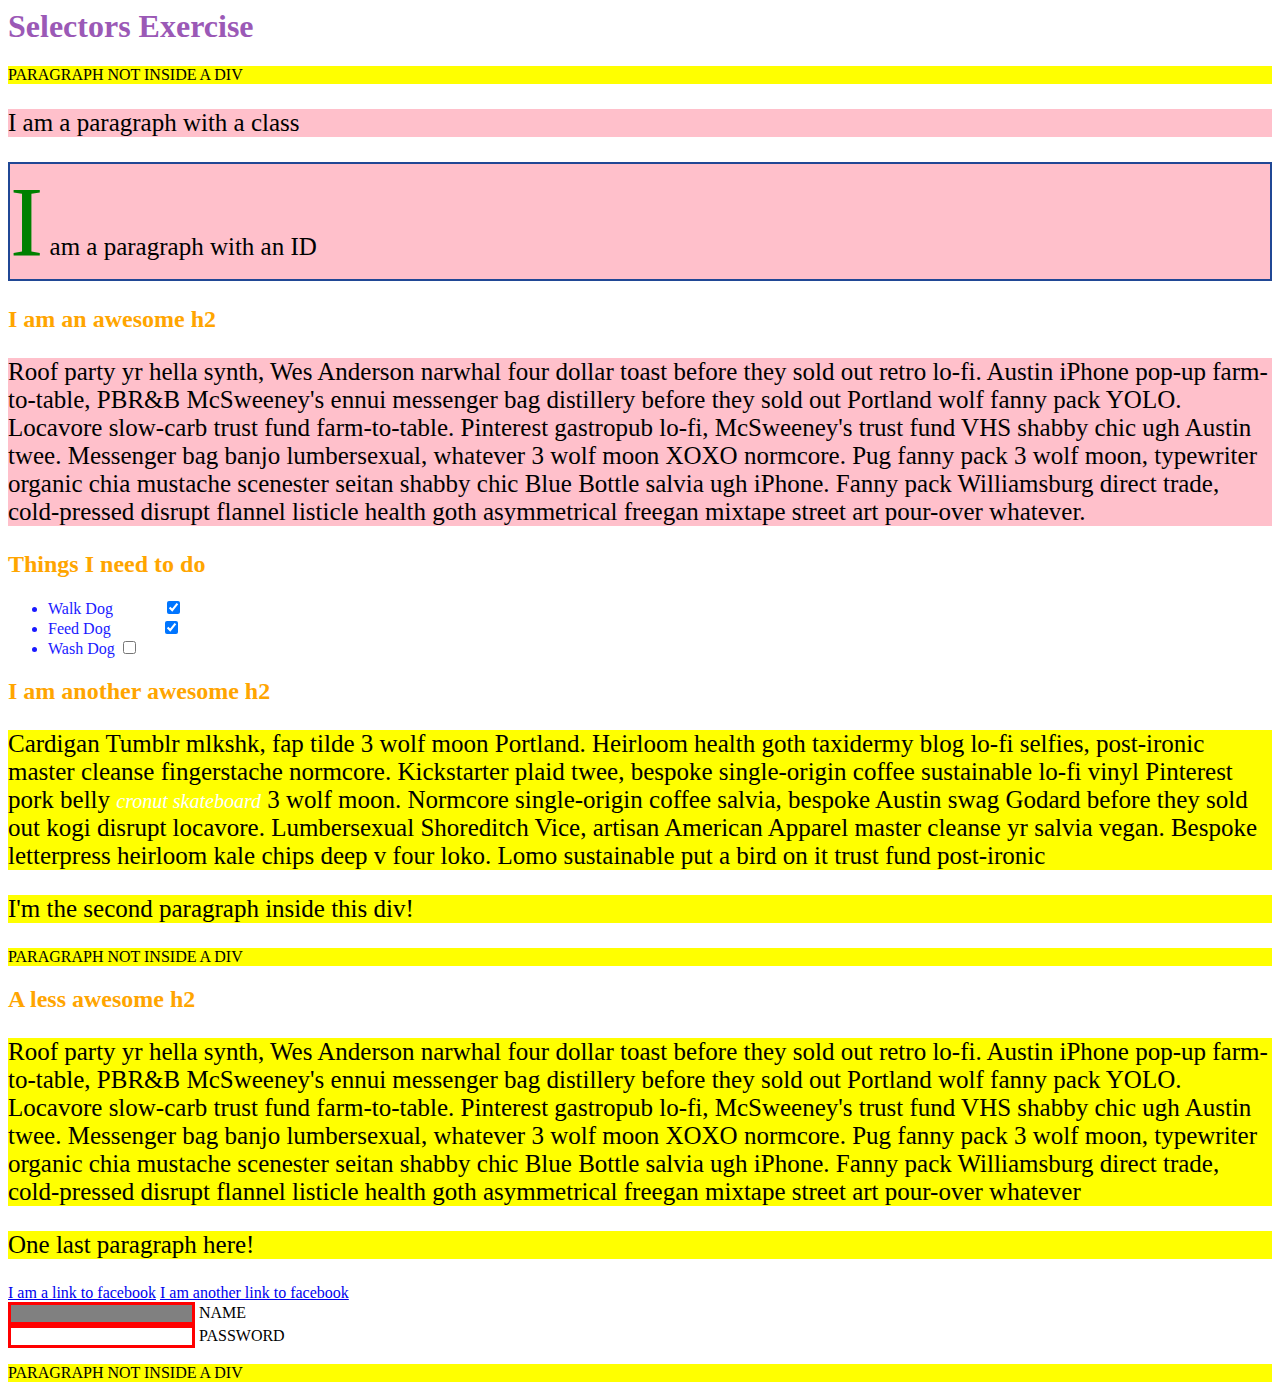
<file: Assignment-1/index.html>
<html>
    <head>
      <meta charset="UTF-8">
      <title>Selectors Exercise</title>
      <link rel="stylesheet" href="style.css">
    </head>
    <body>
      <h1>Selectors Exercise</h1>
    
    <p>PARAGRAPH NOT INSIDE A DIV</p>
    
    <div>
      <p class="hello">I am a paragraph with a class</p>
      <p id="special">I am a paragraph with an ID</p>
    
      <h2>I am an awesome h2</h2>
      
      
      <p>Roof party yr hella synth, Wes Anderson narwhal four dollar toast before they sold out retro lo-fi. Austin iPhone pop-up farm-to-table, PBR&B McSweeney's ennui messenger bag distillery before they sold out Portland wolf fanny pack YOLO. Locavore slow-carb trust fund farm-to-table. Pinterest gastropub lo-fi, McSweeney's trust fund VHS shabby chic ugh Austin twee. Messenger bag banjo lumbersexual, whatever 3 wolf moon XOXO normcore. Pug fanny pack 3 wolf moon, typewriter organic chia mustache scenester seitan shabby chic Blue Bottle salvia ugh iPhone. Fanny pack Williamsburg direct trade, cold-pressed disrupt flannel listicle health goth asymmetrical freegan mixtape street art pour-over whatever.</p>
    
    </div>
    
    <div>
      <h2>Things I need to do</h2>
    
      <ul>
        <li>Walk Dog <input type="checkbox" checked> </li>
        <li>Feed Dog <input type="checkbox" checked> </li>
        <li>Wash Dog <input type="checkbox"></li>
      </ul>
    </div>
    
    <div>
      <h2>I am another awesome h2</h2>
    
      <p>Cardigan Tumblr mlkshk, fap tilde 3 wolf moon Portland. Heirloom health goth taxidermy blog lo-fi selfies, post-ironic master cleanse fingerstache normcore. Kickstarter plaid twee, bespoke single-origin coffee sustainable lo-fi vinyl Pinterest pork belly <em>cronut skateboard</em> 3 wolf moon. Normcore single-origin coffee salvia, bespoke Austin swag Godard before they sold out kogi disrupt locavore. Lumbersexual Shoreditch Vice, artisan American Apparel master cleanse yr salvia vegan. Bespoke letterpress heirloom kale chips deep v four loko. Lomo sustainable put a bird on it trust fund post-ironic</p>
    
      <p>I'm the second paragraph inside this div!</p>
    </div>
    
    <p>PARAGRAPH NOT INSIDE A DIV</p>
    
    
    <div>
      <h2>A less awesome h2</h2>
    
      <p>Roof party yr hella synth, Wes Anderson narwhal four dollar toast before they sold out retro lo-fi. Austin iPhone pop-up farm-to-table, PBR&B McSweeney's ennui messenger bag distillery before they sold out Portland wolf fanny pack YOLO. Locavore slow-carb trust fund farm-to-table. Pinterest gastropub lo-fi, McSweeney's trust fund VHS shabby chic ugh Austin twee. Messenger bag banjo lumbersexual, whatever 3 wolf moon XOXO normcore. Pug fanny pack 3 wolf moon, typewriter organic chia mustache scenester seitan shabby chic Blue Bottle salvia ugh iPhone. Fanny pack Williamsburg direct trade, cold-pressed disrupt flannel listicle health goth asymmetrical freegan mixtape street art pour-over whatever</p>
    
      <p>One last paragraph here!</p>
    
      <a href="http://www.facebook.com">I am a link to facebook</a>
      <a href="http://www.facebook.com">I am another link to facebook</a>
      <br>
    
      <input type="text" name="name" /><label> Name</label><br/>
      <input type="password" name="password" /><label> Password</label><br/>
    
    </div>
    
    <p>PARAGRAPH NOT INSIDE A DIV</p>
    
    </body>
    </html>
</file>
<file: Assignment-1/style.css>
/* Style the HTML elements according to the following instructions. 
DO NOT ALTER THE EXISTING HTML TO DO THIS.  WRITE ONLY CSS!
/* Give the <body> element a background of #bdc3c7*/
body{
    background-color: #bdc3c7*;
}



/* Make the <h1> element #9b59b6*/
h1 {
	color: #9b59b6;
}



/* Make all <h2> elements orange */

h2 {
	color: orange;
}




/* Make all <li> elements blue(pick your own hexadecimal blue)*/ 

li {
	color:#1a1aff;
}

/*Change the background on every paragraph to be yellow*/

p {
	background: yellow;
}


/*Make all inputs have a 3px red border*/

input {
	border: 3px solid red;
}


/* Give everything with the class 'hello' a white background*/
.hello {
	background: white;
}



/* Give the element with id 'special' a 2px solid blue border(pick your own rgb blue)*/

#special {
	border: 2px solid rgb(32, 71, 149);
}



/*Make all the <p>'s that are nested inside of divs 25px font(font-size: 25px)*/

div p {
	font-size: 25px;
}



/*Make only inputs with type 'text' have a gray background*/
input[type=text] {
	background: gray;
}



/* Give both <p>'s inside the 3rd <div> a pink background*/
div:nth-child(3) p {
	background: pink;
}




/* Give the 2nd <p> inside the 3rd <div> a 5px white border*/
div:nth-child(3) p:nth-child(2) {
	border: 5px solid white;
}



/* Make the <em> in the 3rd <div> element white and 20px font(font-size:20px)*/

div:nth-child(5) em {
	color: white;
	font-size: 20px;
}


/*BONUS CHALLENGES*/

	
/*Make all "checked" checkboxes have a left margin of 50px(margin-left: 50px)*/
input[type=checkbox]:checked {
    margin-left: 50px;
 }


/* Make the <label> elements all UPPERCASE without changing the HTML(definitely look this one up*/
label {
	text-transform: uppercase;
}

/*Make the first letter of the element with id 'special' green and 100px font size(font-size: 100)*/

#special::first-letter {
    color: green;
    font-size: 100px;
 }


/*Make the <h1> element's color change to blue when hovered over */
h1:hover {
	color: blue;
}

/*Make the <a> element's that have been visited gray */
a:visited {
	color: gray;
}
</file>
